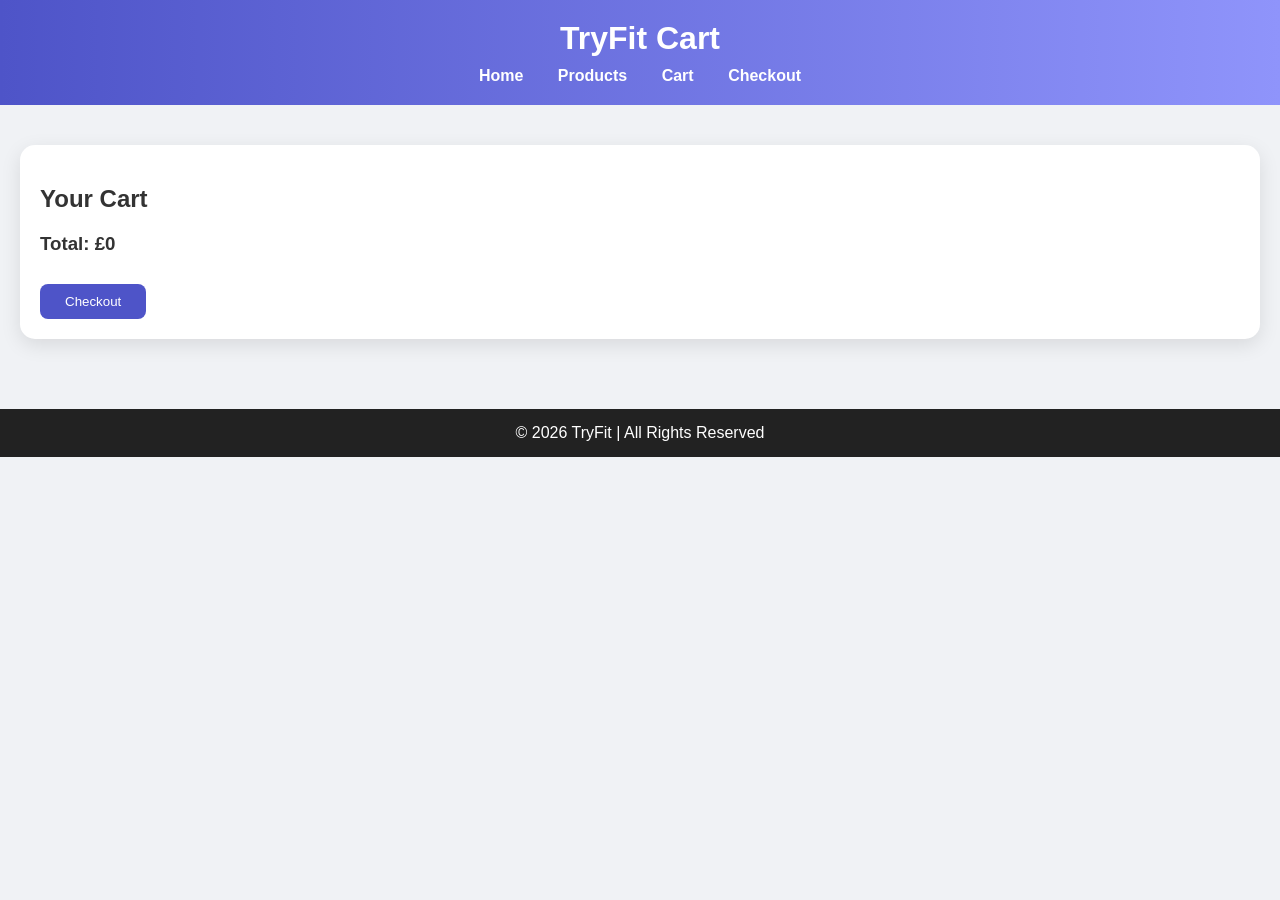
<file: cart.html>
<!DOCTYPE html>
<html lang="en">
<head>
<meta charset="UTF-8">
<meta name="viewport" content="width=device-width, initial-scale=1.0">
<title>TryFit - Cart</title>
<link rel="stylesheet" href="style.css">
<script src="script.js" defer></script>
</head>
<body>

<header>
    <h1>TryFit Cart</h1>
    <nav>
        <a href="index.html">Home</a>
        <a href="products.html">Products</a>
        <a href="cart.html">Cart</a>
        <a href="checkout.html">Checkout</a>
    </nav>
</header>

<main>
    <section class="cart-section container">
        <div class="card">
            <h2>Your Cart</h2>
            <ul id="cartList"></ul>
            <h3 id="totalPrice"></h3>
            <button onclick="goCheckout()">Checkout</button>
        </div>
    </section>
</main>

<footer>
    © 2026 TryFit | All Rights Reserved
</footer>

</body>
</html>
</file>
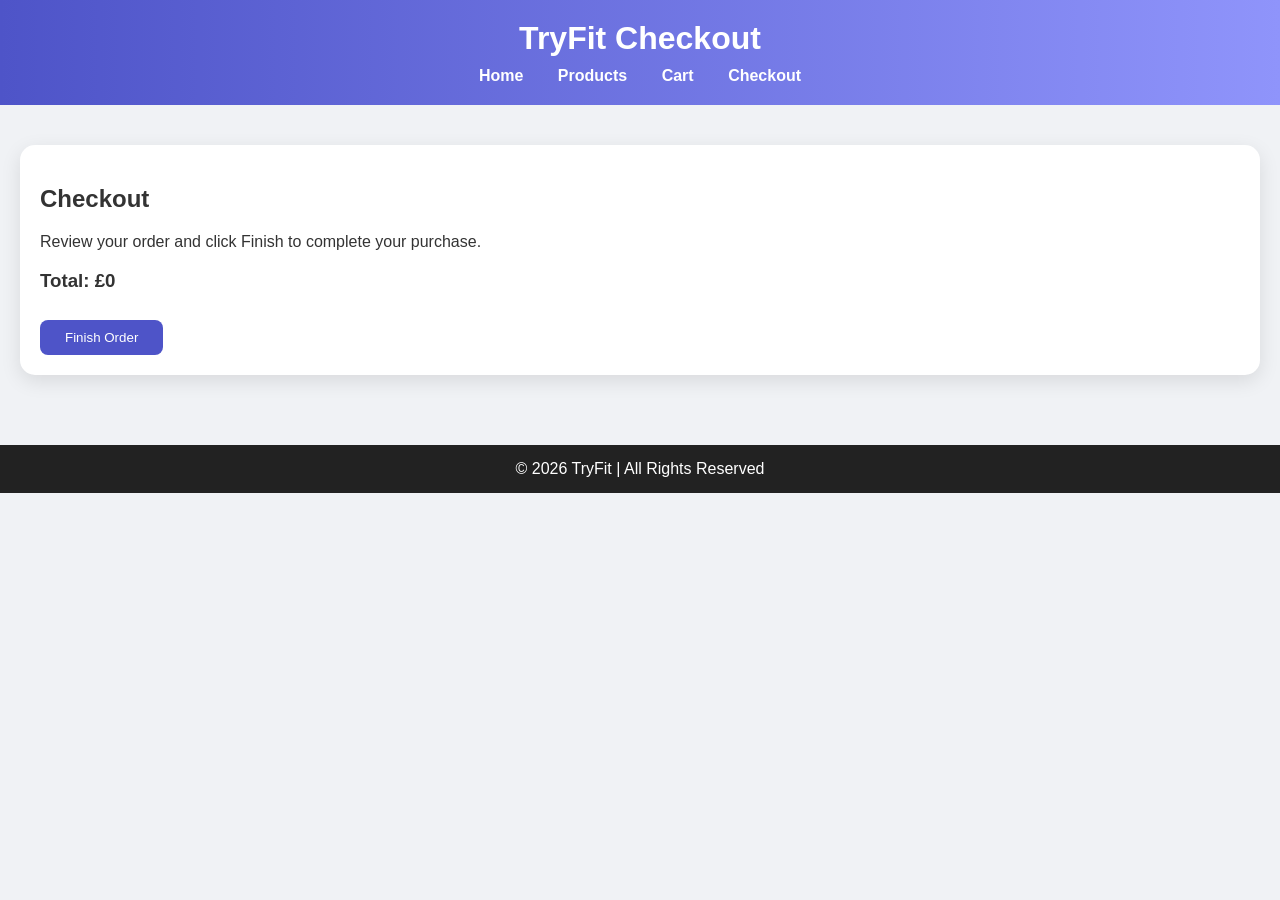
<file: checkout.html>
<!DOCTYPE html>
<html lang="en">
<head>
<meta charset="UTF-8">
<meta name="viewport" content="width=device-width, initial-scale=1.0">
<title>TryFit - Checkout</title>
<link rel="stylesheet" href="style.css">
<script src="script.js" defer></script>
</head>
<body>

<header>
    <h1>TryFit Checkout</h1>
    <nav>
        <a href="index.html">Home</a>
        <a href="products.html">Products</a>
        <a href="cart.html">Cart</a>
        <a href="checkout.html">Checkout</a>
    </nav>
</header>

<main>
    <section class="checkout-section container">
        <div class="card">
            <h2>Checkout</h2>
            <p>Review your order and click Finish to complete your purchase.</p>
            <ul id="cartList"></ul>
            <h3 id="totalPrice"></h3>
            <button onclick="finishOrder()">Finish Order</button>
        </div>
    </section>
</main>

<footer>
    © 2026 TryFit | All Rights Reserved
</footer>

</body>
</html>
</file>
<file: style.css>
/* style.css - Stil modern TryFit */

body {
    margin: 0;
    font-family: 'Segoe UI', Tahoma, Geneva, Verdana, sans-serif;
    background: #f0f2f5;
    color: #333;
}

header {
    background: linear-gradient(90deg, #4e54c8, #8f94fb);
    color: white;
    padding: 20px;
    text-align: center;
}

header h1 {
    margin: 0;
    font-size: 2em;
}

nav {
    margin-top: 10px;
}

nav a {
    color: white;
    text-decoration: none;
    margin: 0 15px;
    font-weight: bold;
    transition: 0.3s;
}

nav a:hover {
    color: #fffa;
    text-decoration: underline;
}

main {
    padding: 40px 20px;
}

.avatar-section {
    display: flex;
    flex-wrap: wrap;
    justify-content: center;
    gap: 20px;
}

.card {
    background: white;
    padding: 20px;
    border-radius: 15px;
    box-shadow: 0 6px 20px rgba(0,0,0,0.1);
}

.controls label {
    display: block;
    margin: 10px 0;
    font-weight: bold;
}

input, select {
    padding: 8px;
    width: 200px;
    border-radius: 5px;
    border: 1px solid #ccc;
}

button {
    padding: 10px 25px;
    margin-top: 10px;
    background: #4e54c8;
    color: white;
    border: none;
    border-radius: 8px;
    cursor: pointer;
    transition: 0.3s;
}

button:hover {
    background: #8f94fb;
}

canvas {
    border-radius: 15px;
    border: 1px solid #ccc;
    display: block;
    margin: 0 auto;
}

#result {
    margin-top: 10px;
    font-weight: bold;
}

footer {
    text-align: center;
    padding: 15px;
    background: #222;
    color: white;
    margin-top: 30px;
}
</file>
